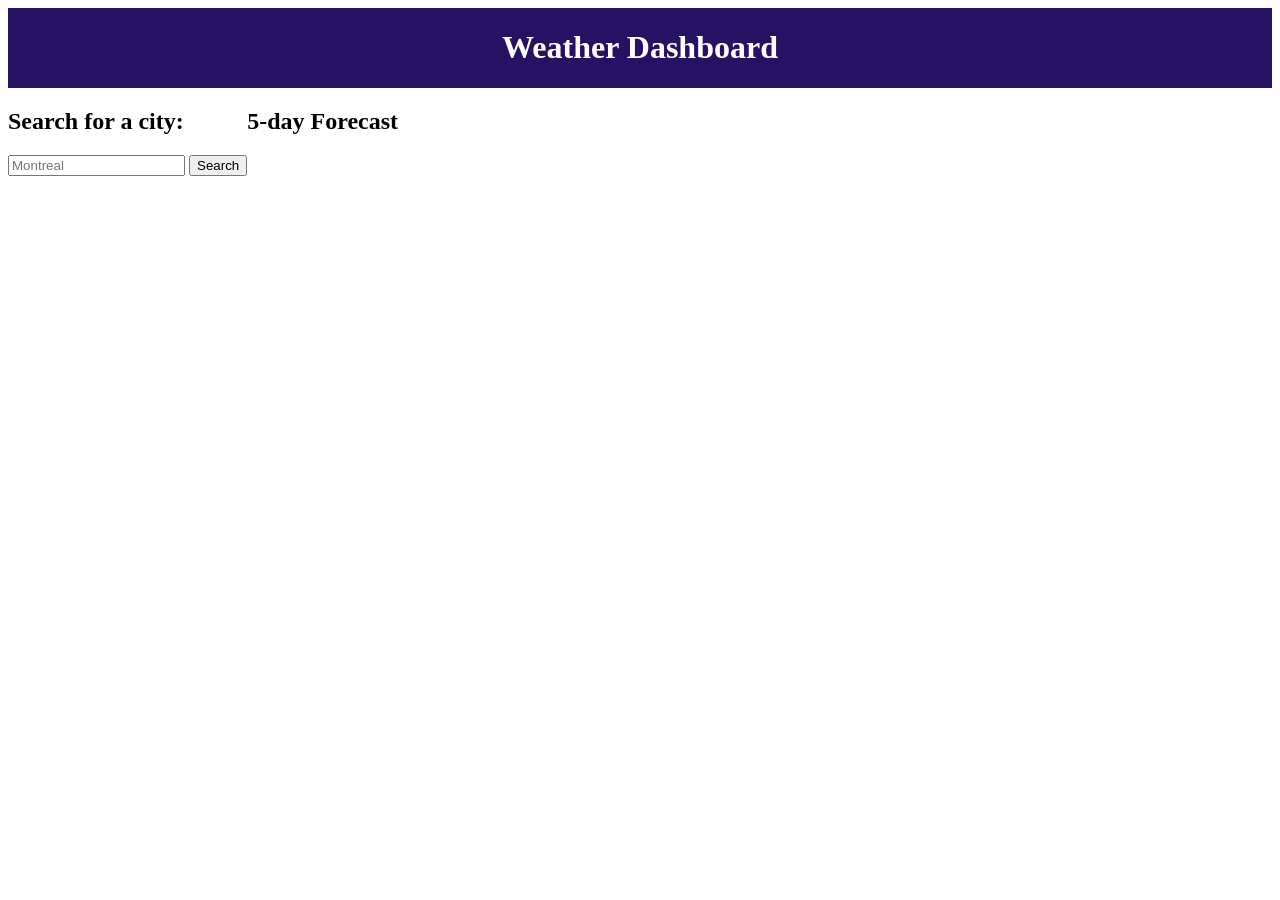
<file: weather-dashboard/index.html>
<!DOCTYPE html>
<html lang="en">
  <head>
    <meta charset="UTF-8" />
    <meta http-equiv="X-UA-Compatible" content="IE=edge" />
    <meta name="viewport" content="width=device-width, initial-scale=1.0" />
    <link rel="stylesheet" href="style.css" />
    <title>Weather Dashboard</title>
  </head>
  <body>
    <header>
      <div id="header-title"><h1>Weather Dashboard</h1></div>
    </header>
    <div id="content-container">
      <aside>
        <div id="search">
          <h1>Search for a city:</h1>
          <input id="search-input" type="text" placeholder="Montreal" />
          <button id="search-btn">Search</button>
        </div>
        <div id="history-section"></div>
      </aside>
      <main>
        <div id="weather-display">
          <div id="current-weather"></div>
          <div id="5-day">
            <h2>5-day Forecast</h2>
            <div id="card-container">
              <div class="card" id="1"></div>
              <div class="card" id="2"></div>
              <div class="card" id="3"></div>
              <div class="card" id="4"></div>
              <div class="card" id="5"></div>
            </div>
          </div>
        </div>
      </main>
    </div>
    <script src="/script.js"></script>
  </body>
</html>
</file>
<file: weather-dashboard/style.css>
#header-title {
  background-color: rgb(38, 17, 98);
  display: flex;
  justify-content: center;
}
#header-title h1 {
  color: white;
}
#content-container {
  display: flex;
}
</file>
